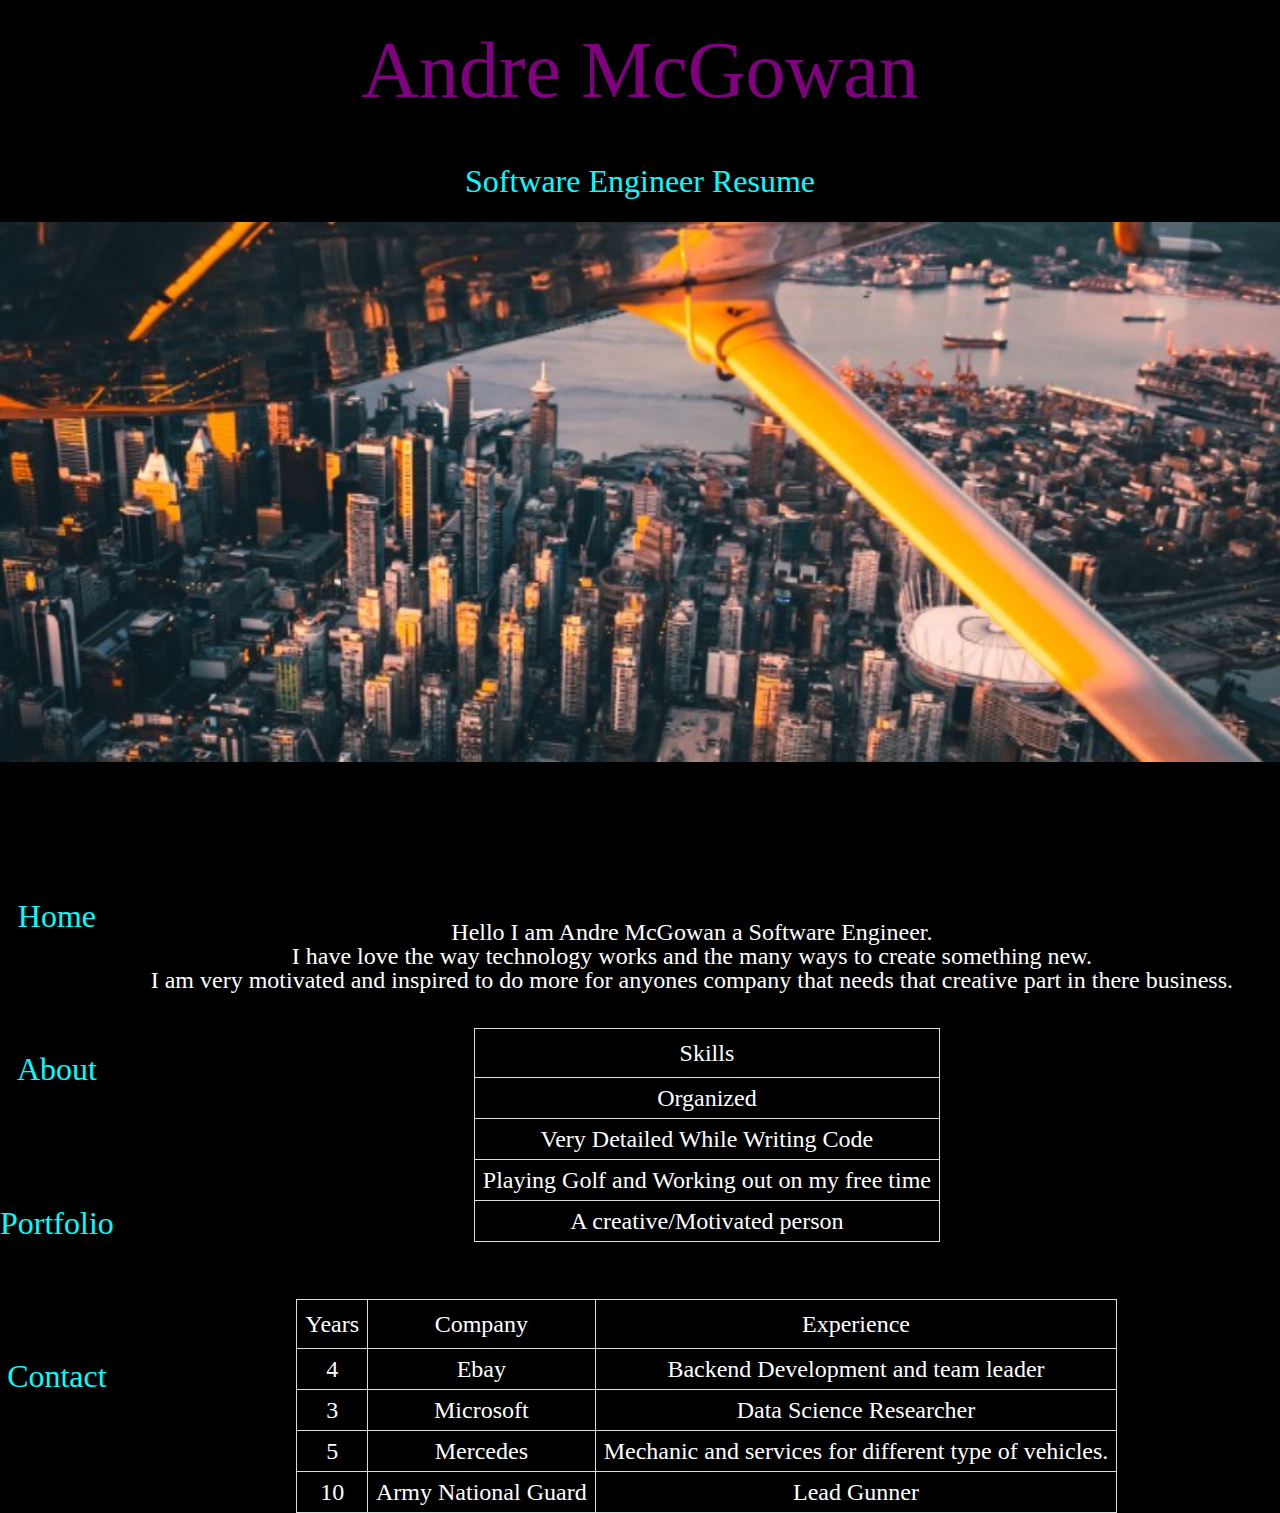
<file: index.html>
<!doctype html>

<html lang="en">

<head>
  <meta charset="utf-8">

  <title>My Resume</title>
  <meta name="viewport" content="width=device-width, initial-scale=1.0">

  <link rel="stylesheet" href="css/index.css">


  <!--[if lt IE 9]>
    <script src="https://cdnjs.cloudflare.com/ajax/libs/html5shiv/3.7.3/html5shiv.js"></script>
  <![endif]-->
</head>

<body>
  <div class="container">
    <h1>Andre McGowan</h1>
    <h2>Software Engineer Resume</h2>
    <img class="banner" src="./img folder/main.jpg" alt="city">
  </div>
  <div class="sidebar">
    <nav>
      <a href="index.html">Home</a>
      <a href="#">About</a>
      <a href="#">Portfolio</a>
      <a href="contact.html">Contact</a>
    </nav>

    <div class="after">
      <main>
        <p>Hello I am Andre McGowan a Software Engineer. <br />I have love the way technology works and the many ways to
          create
          something new. <br /> I am very motivated and inspired to do more for anyones company that needs that creative part
          in
          there business.</p>
      </main>
      <section>
        <table id="Skills">
          <tr>
            <th>Skills</th>
          </tr>
          <tr>
            <td>Organized</td>
          </tr>
          <tr>
            <td>Very Detailed While Writing Code</td>
          </tr>
          <tr>
            <td>Playing Golf and Working out on my free time</td>
          </tr>
          <tr>
            <td>A creative/Motivated person</td>
          </tr>
        </table>
        <table id="history">
          <tr>
            <th>Years</th>
            <th>Company</th>
            <th>Experience</th>
          </tr>
          <tr>
            <td>4</td>
            <td>Ebay</td>
            <td>Backend Development and team leader</td>
          </tr>
          <tr>
            <td>3</td>
            <td>Microsoft</td>
            <td>Data Science Researcher</td>
          </tr>
          <tr>
            <td>5</td>
            <td>Mercedes</td>
            <td>Mechanic and services for different type of vehicles.</td>
          </tr>
          <tr>
            <td>10</td>
            <td>Army National Guard</td>
            <td>Lead Gunner</td>
          </tr>
        </table>
      </section>
    </div>
  </div>
</body>

</html>
</file>
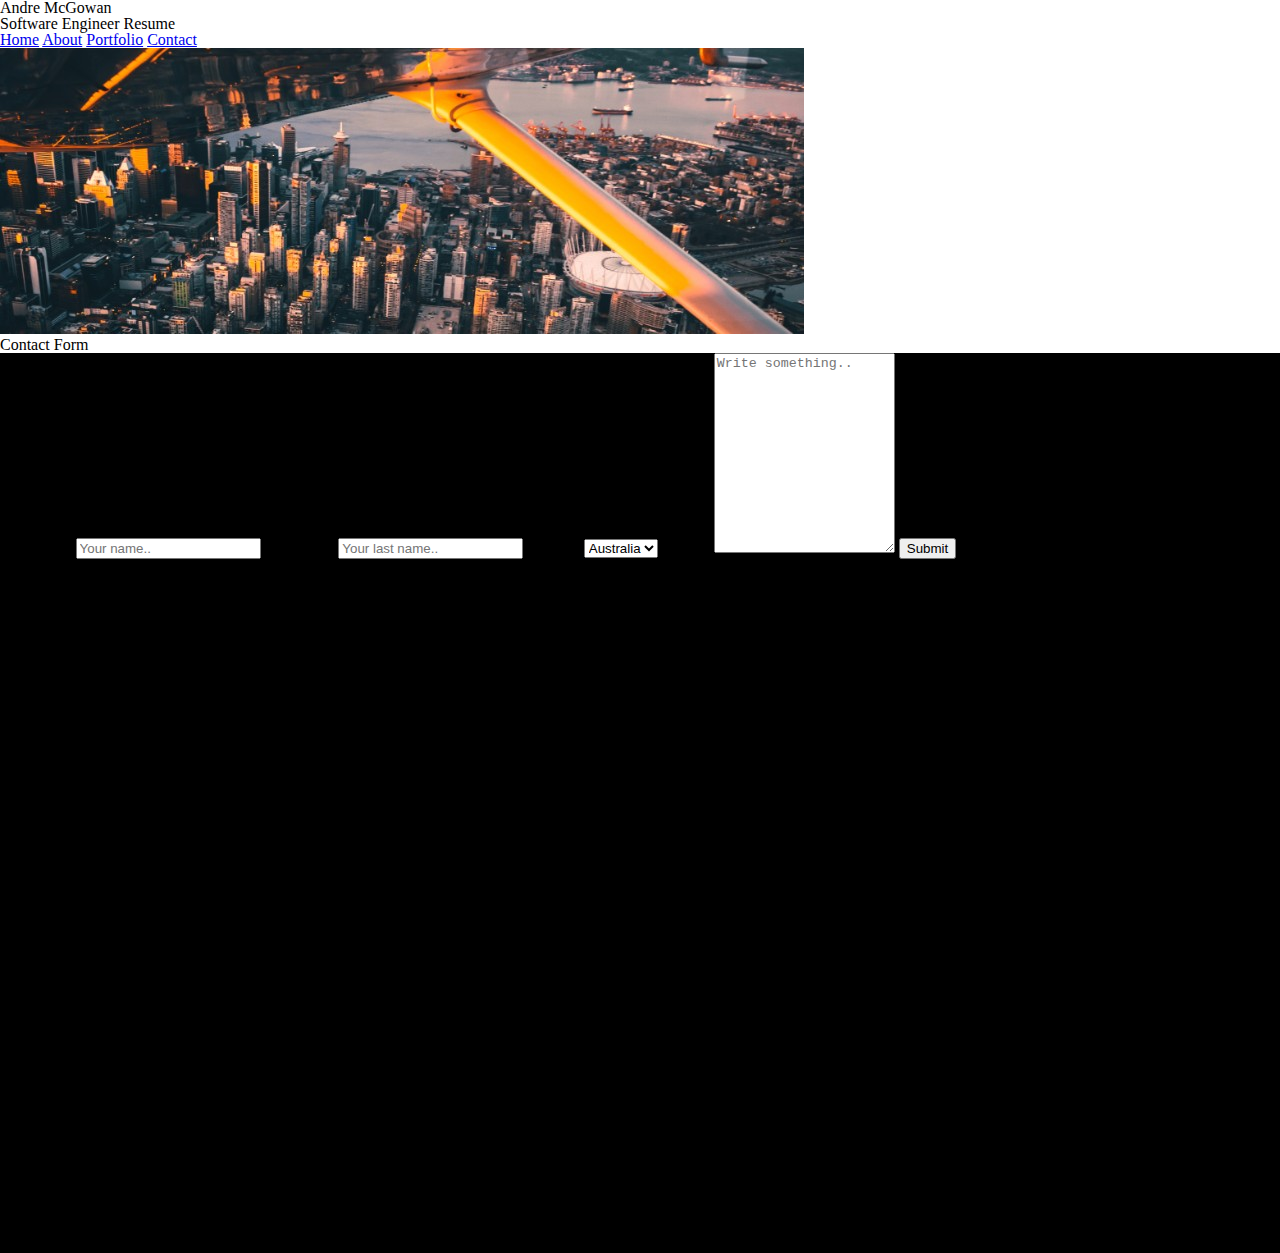
<file: contact.html>
<!doctype html>

<html lang="en">

<head>
    <meta charset="utf-8">

    <title>My Resume</title>

    <link rel="stylesheet" href="css/index.css">

    <!--[if lt IE 9]>
    <script src="https://cdnjs.cloudflare.com/ajax/libs/html5shiv/3.7.3/html5shiv.js"></script>
  <![endif]-->
</head>

<body>
    <h1>Andre McGowan</h1>
    <h2>Software Engineer Resume</h2>
    <nav>
        <a href="index.html">Home</a>
        <a href="#">About</a>
        <a href="#">Portfolio</a>
        <a href="contact.html">Contact</a>
    </nav>
    <img src="./img folder/main.jpg" alt="city">
    <h3>Contact Form</h3>

    <div class="container">
        <form action="/action_page.php">
            <label for="fname">First Name</label>
            <input type="text" id="fname" name="firstname" placeholder="Your name..">

            <label for="lname">Last Name</label>
            <input type="text" id="lname" name="lastname" placeholder="Your last name..">

            <label for="country">Country</label>
            <select id="country" name="country">
                <option value="australia">Australia</option>
                <option value="canada">Canada</option>
                <option value="usa">USA</option>
            </select>

            <label for="subject">Subject</label>
            <textarea id="subject" name="subject" placeholder="Write something.." style="height:200px"></textarea>

            <input type="submit" value="Submit">
        </form>
    </div>
</body>

</html>
</file>
<file: css/index.css>
/* http://meyerweb.com/eric/tools/css/reset/ 
   v2.0 | 20110126
   License: none (public domain)
*/
html,
body,
div,
span,
applet,
object,
iframe,
h1,
h2,
h3,
h4,
h5,
h6,
p,
blockquote,
pre,
a,
abbr,
acronym,
address,
big,
cite,
code,
del,
dfn,
em,
img,
ins,
kbd,
q,
s,
samp,
small,
strike,
strong,
sub,
sup,
tt,
var,
b,
u,
i,
center,
dl,
dt,
dd,
ol,
ul,
li,
fieldset,
form,
label,
legend,
table,
caption,
tbody,
tfoot,
thead,
tr,
th,
td,
article,
aside,
canvas,
details,
embed,
figure,
figcaption,
footer,
header,
hgroup,
menu,
nav,
output,
ruby,
section,
summary,
time,
mark,
audio,
video {
  margin: 0;
  padding: 0;
  border: 0;
  font-size: 100%;
  font: inherit;
  vertical-align: baseline;
}
/* HTML5 display-role reset for older browsers */
article,
aside,
details,
figcaption,
figure,
footer,
header,
hgroup,
menu,
nav,
section {
  display: block;
}
body {
  line-height: 1;
}
ol,
ul {
  list-style: none;
}
blockquote,
q {
  quotes: none;
}
blockquote:before,
blockquote:after,
q:before,
q:after {
  content: '';
  content: none;
}
table {
  border-collapse: collapse;
  border-spacing: 0;
}
/* Set every element's box-sizing to border-box */
* {
  box-sizing: border-box;
}
html,
body {
  height: 100%;
  width: 100%;
}
.mixins {
  font-size: 5rem;
  color: purple;
}
.secondthought {
  font-size: 2rem;
  color: aqua;
}
.container {
  width: 100%;
  height: 100%;
  margin: 0rem;
  margin-bottom: 0rem;
  background-color: black;
}
@media (max-width: 500px) {
  .container {
    width: 500px;
    height: auto;
  }
}
.container h1 {
  font-size: 5rem;
  color: purple;
  text-align: center;
  padding-top: 30px;
  padding-bottom: 30px;
  font-family: 'Lobster', cursive;
}
@media (max-width: 500px) {
  .container h1 {
    width: 500px;
    text-align: center;
    display: flex;
  }
}
.container h2 {
  font-size: 2rem;
  color: aqua;
  background-color: black;
  text-align: center;
  padding-top: 25px;
  padding-bottom: 25px;
  font-family: 'Lobster', cursive;
}
@media (max-width: 500px) {
  .container h2 {
    width: 500px;
    justify-content: center;
    display: flex;
  }
}
.container img {
  width: 100%;
  height: 60%;
}
@media (max-width: 500px) {
  .container img {
    display: none;
  }
}
.sidebar {
  display: flex;
  width: 100%;
  height: auto;
  margin: 0rem;
}
@media (max-width: 500px) {
  .sidebar {
    height: 200%;
  }
}
.sidebar nav {
  width: auto;
  height: auto;
  display: flex;
  flex-direction: column;
}
.sidebar nav a:hover {
  color: blue;
}
.sidebar nav a {
  background-color: black;
  width: auto;
  height: auto;
  display: flex;
  justify-content: space-evenly;
  text-decoration: none;
  font-family: 'Lobster', cursive;
  font-size: 2rem;
  color: aqua;
  height: 100%;
}
@media (max-width: 500px) {
  .sidebar nav a {
    color: white;
    width: 100%;
    justify-content: space-evenly;
  }
}
.sidebar .after {
  width: 100%;
  background-color: black;
  height: auto;
  text-align: center;
  font-family: 'Lobster', cursive;
}
@media (max-width: 500px) {
  .sidebar .after {
    width: 100%;
    height: auto;
    text-align: center;
  }
}
.sidebar .after main {
  font-size: 1.5rem;
  color: white;
  padding-top: 10px;
  padding-bottom: 10px;
  padding-right: 10px;
}
.sidebar .after main p {
  margin: 10px;
}
.sidebar .after section {
  font-size: 1.5rem;
  color: white;
  justify-content: center;
  padding-left: 20px;
}
@media (max-width: 500px) {
  .sidebar .after section {
    display: flex;
    flex-flow: row wrap;
    width: auto;
    height: auto;
  }
}
.sidebar .after section #Skills {
  font-family: 'Lobster', cursive;
  border-collapse: collapse;
  width: auto;
  margin-top: 1rem;
  margin-left: auto;
  margin-right: auto;
}
.sidebar .after section #Skills td,
.sidebar .after section #Skills th {
  border: 1px solid #ddd;
  padding: 8px;
}
.sidebar .after section #Skills tr:nth-child(even) {
  background-color: black;
}
.sidebar .after section #Skills th {
  padding-top: 12px;
  padding-bottom: 12px;
  text-align: center;
  background-color: black;
  color: white;
}
.sidebar .after section #history {
  font-family: 'Lobster', cursive;
  border-collapse: collapse;
  width: auto;
  margin-top: 5%;
  margin-right: auto;
  margin-left: auto;
}
.sidebar .after section #history td,
.sidebar .after section #history th {
  border: 1px solid #ddd;
  padding: 8px;
}
.sidebar .after section #history tr:nth-child(even) {
  background-color: black;
}
.sidebar .after section #history th {
  padding-top: 12px;
  padding-bottom: 12px;
  text-align: center;
  background-color: black;
  color: white;
}
</file>
